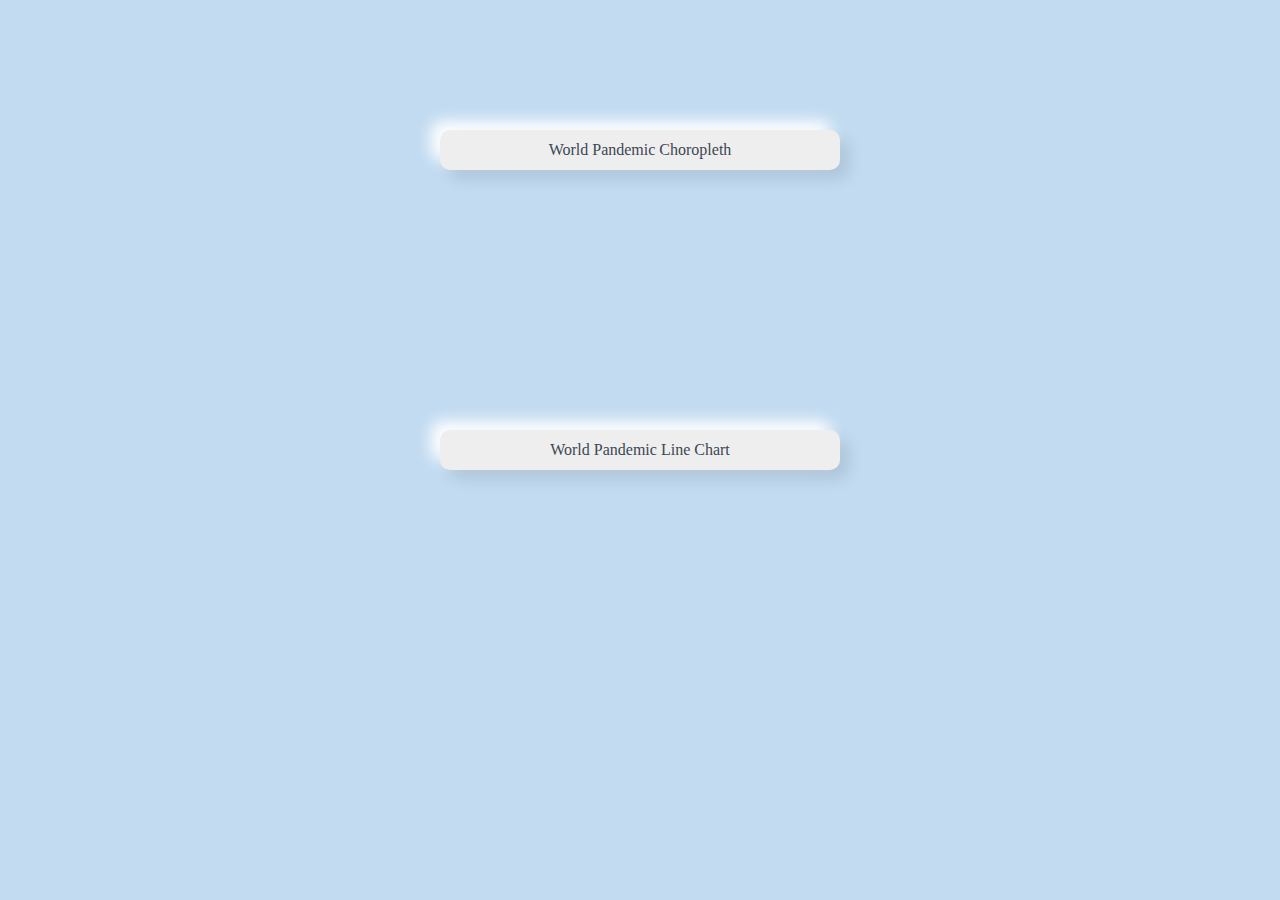
<file: Index.html>
<!DOCTYPE html>
<html lang="en">
<head>
    <meta charset="UTF-8">
    <title>COVID19 Pandemic</title>
    <link rel="stylesheet" href="./style.css">
</head>
<body>
    <div class="container">
        <!-- <div class="box">
            <div class="addr">
                <a href="./output/疫情动态地图.html" target="_blank">疫情动态地图</a>
            </div>
        </div>
        <div class="box">
            <div class="addr">
                <a href="./output/疫情动态趋势图.html" target="_blank">疫情动态趋势图</a>
            </div>
        </div>
        <div class="box">
            <div class="addr">
                <a href="./output/新型冠状病毒数据可视化-confirm（China）.html" target="_blank">新型冠状病毒数据可视化-confirm（China）</a>
            </div>
        </div>
        <div class="box">
            <div class="addr">
                <a href="./output/新型冠状病毒数据可视化-2now_confirm（China）.html" target="_blank">新型冠状病毒数据可视化-2now_confirm（China）</a>
            </div>
        </div>
        <div class="box">
            <div class="addr">
                <a href="./output/新型冠状病毒数据可视化3-heal（China）.html" target="_blank">新型冠状病毒数据可视化3-heal（China）</a>
            </div>
        </div> -->

        <div class="box">
            <div class="addr">
                <a href="./JupyterNotebookFile/World pandemic map.html" target="_blank">World Pandemic Choropleth</a>
            </div>
        </div>

        <div class="box">
            <div class="addr">
                <a href="./JupyterNotebookFile/Top 20 countries with confirmed cases in the world.html" target="_blank">World Pandemic Line Chart</a>
            </div>
        </div>

    </div>

</body>
</html>
</file>
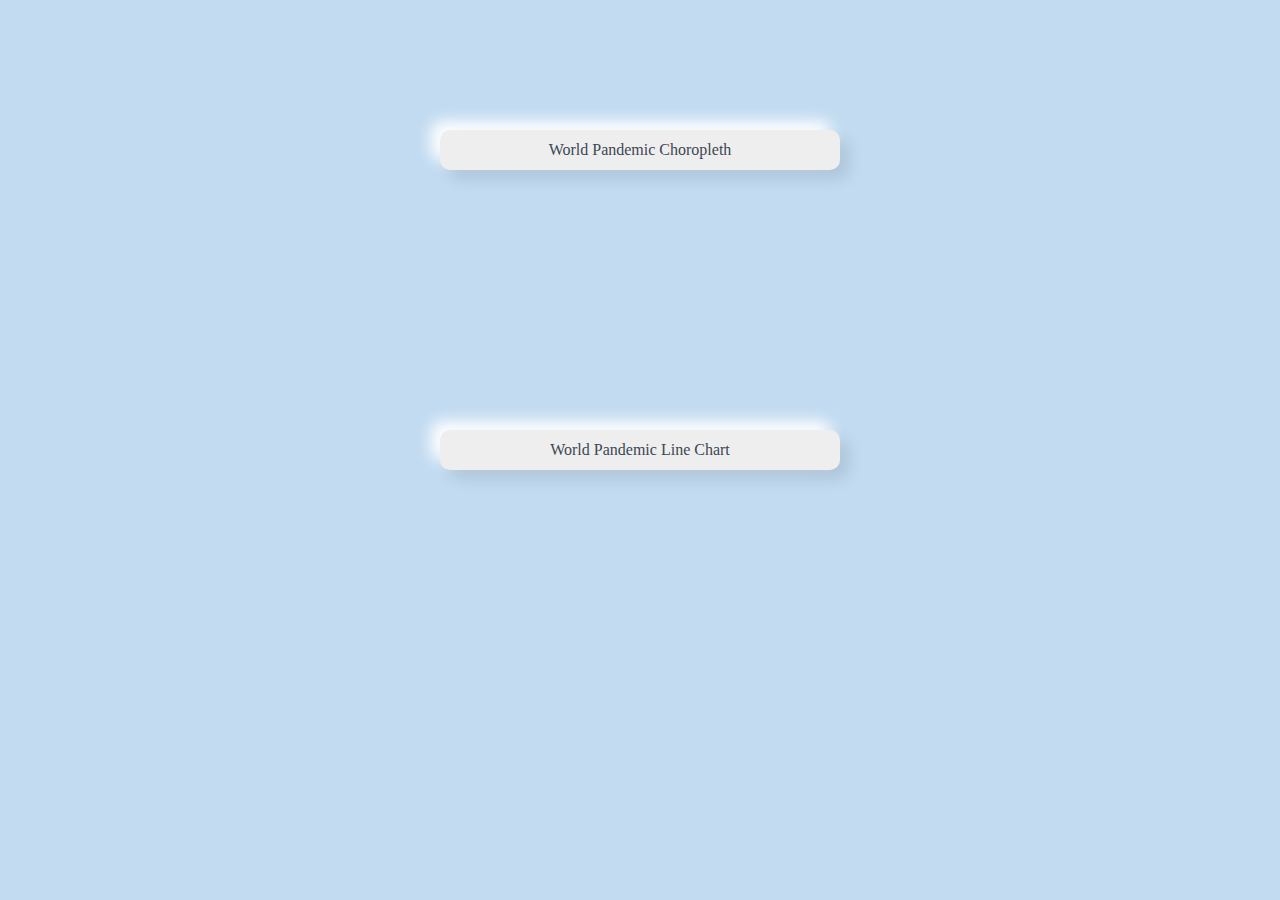
<file: index.html>
<!DOCTYPE html>
<html lang="en">
<head>
    <meta charset="UTF-8">
    <title>COVID19 Pandemic</title>
    <link rel="stylesheet" href="./style.css">
</head>
<body>
    <div class="container">
        <!-- <div class="box">
            <div class="addr">
                <a href="./output/疫情动态地图.html" target="_blank">疫情动态地图</a>
            </div>
        </div>
        <div class="box">
            <div class="addr">
                <a href="./output/疫情动态趋势图.html" target="_blank">疫情动态趋势图</a>
            </div>
        </div>
        <div class="box">
            <div class="addr">
                <a href="./output/新型冠状病毒数据可视化-confirm（China）.html" target="_blank">新型冠状病毒数据可视化-confirm（China）</a>
            </div>
        </div>
        <div class="box">
            <div class="addr">
                <a href="./output/新型冠状病毒数据可视化-2now_confirm（China）.html" target="_blank">新型冠状病毒数据可视化-2now_confirm（China）</a>
            </div>
        </div>
        <div class="box">
            <div class="addr">
                <a href="./output/新型冠状病毒数据可视化3-heal（China）.html" target="_blank">新型冠状病毒数据可视化3-heal（China）</a>
            </div>
        </div> -->

        <div class="box">
            <div class="addr">
                <a href="./JupyterNotebookFile/World pandemic map.html" target="_blank">World Pandemic Choropleth</a>
            </div>
        </div>

        <div class="box">
            <div class="addr">
                <a href="./JupyterNotebookFile/Top 20 countries with confirmed cases in the world.html" target="_blank">World Pandemic Line Chart</a>
            </div>
        </div>

    </div>

</body>
</html>
</file>
<file: style.css>
* {
    margin: 0;
    padding: 0;
}

body {
    width: 100%;
    height: 100%;
    display: flex;
    justify-content: center;
    align-items: center;
    background-color: rgb(194, 219, 241);
}

.container {
    width: 700px;
    height: 600px;
    display: flex;
    flex-wrap: wrap;
    align-items: center;
}

.container .box{
    display: flex;
    flex-direction: column;
    align-items: center;
    width: 700px;
    height: 40px;
    margin: 5px;
}
.container .box .addr{
    width: 400px;
    height: 300px;
    box-shadow: 9px 9px 15px rgba(0, 0, 0, 0.1),
    -9px -9px 15px rgba(255, 255, 255, 1);
    border-radius: 10px;
    display: inline-flex;
    align-items: center;
    justify-content: center;
    background-color: #efeeee;
    transition: box-shadow .2s ease-out;
    position: relative;
}

.container .box .addr  a{
    width: 100%;
    text-align: center;
    color: rgb(59, 71, 83);
    transition: width 0.2s ease-out;
    text-decoration: none;
}

.container .box .addr:hover{
    box-shadow: 0px 0px 0px rgba(0,0,0,0.2),
    0px 0px 0px rgba(255, 255, 255, 0.8),
    inset 9px 9px 15px rgba(0, 0, 0, 0.1),
    inset -9px -9px 15px rgba(255, 255, 255, 1);
    transition: box-shadow .2s ease-out;
}
.container .box .addr:hover a{
    transition: width 0.2s ease-out;
    color: crimson;
}
</file>
